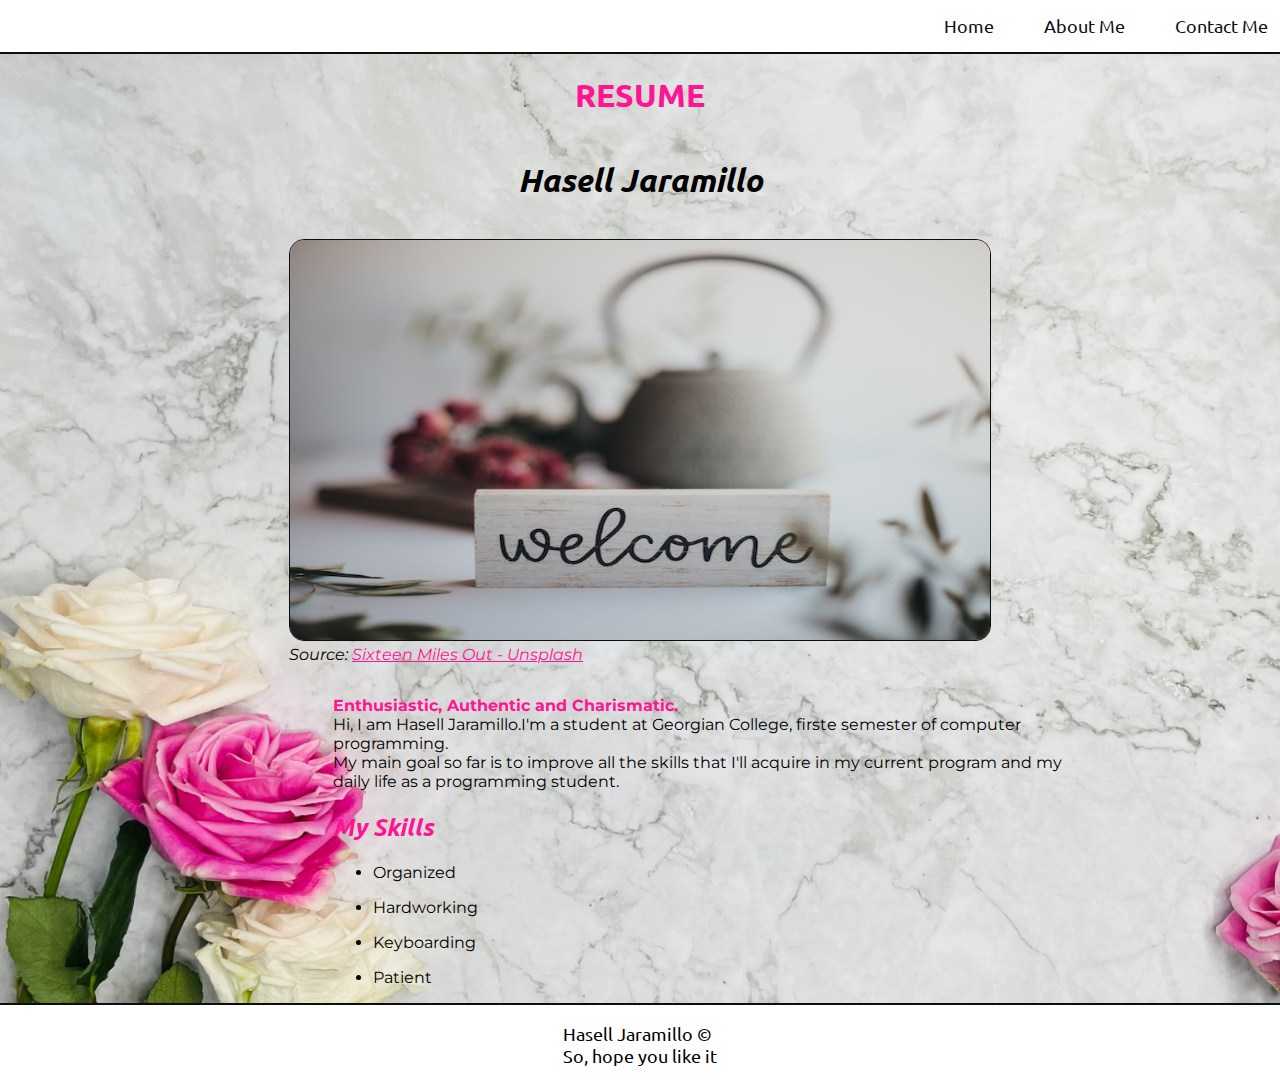
<file: index.html>
<!DOCTYPE html>
<html lang="en">
<head>
  <meta charset="UTF-8">
  <meta http-equiv="X-UA-Compatible" content="IE=edge">
  <meta name="viewport" content="width=device-width, initial-scale=1.0">
  <title>Home</title>
  <link rel="stylesheet" href="./css/style.css">
  <link rel="preconnect" href="https://fonts.googleapis.com">
  <link rel="preconnect" href="https://fonts.gstatic.com" crossorigin>
  <link href="https://fonts.googleapis.com/css2?family=Montserrat&family=Ubuntu&display=swap" rel="stylesheet">
</head>
<body>
  
    <header>

        <nav>
          <ul>
            <li>
              <a href="./">Home</a>
            </li>
  
            <li>
              <a href="./about.html">About Me</a>
            </li>

            <li>
              <a href="./contactme.html">Contact Me</a>
            </li>


          </ul>
        </nav>
    </header>
    <div class="bigbox">

    <h1>RESUME</h1>

    <h1> <em>Hasell Jaramillo </em> </h1>
      <figure>
        <img src="./sixteen-miles-out-OGND72jS-HE-unsplash (1).jpg" alt="A tag saying welcome" width="700" height="400"><br>
        <cite>
          Source: <a href="https://unsplash.com/@sixteenmilesout">Sixteen Miles Out - Unsplash</a></cite>
      </figure>

  <div class="clearfix">


    <p> <strong>Enthusiastic, Authentic and Charismatic.</strong> <br>
      Hi, I am Hasell Jaramillo.I'm a student at Georgian College, firste semester of computer programming. <br>
      My main goal so far is to improve all the skills that I'll acquire in my current program and my daily life as a programming student. </p>


    <h2><storng><em>My Skills</em></storng></h2>

    <ul>

      <li>
        <p>Organized</p>
      </li>

      <li>
        <p>Hardworking</p>
      </li>

      <li>
        <p>Keyboarding</p>
      </li>

      <li>
        <p>Patient</p>
      </li>

    </ul>

  </div>
    </div>

  
    <footer>
      <p>
           Hasell Jaramillo &copy; <br>
           So, hope you like it
      </p>
  </footer>

</body>
</html>
</file>
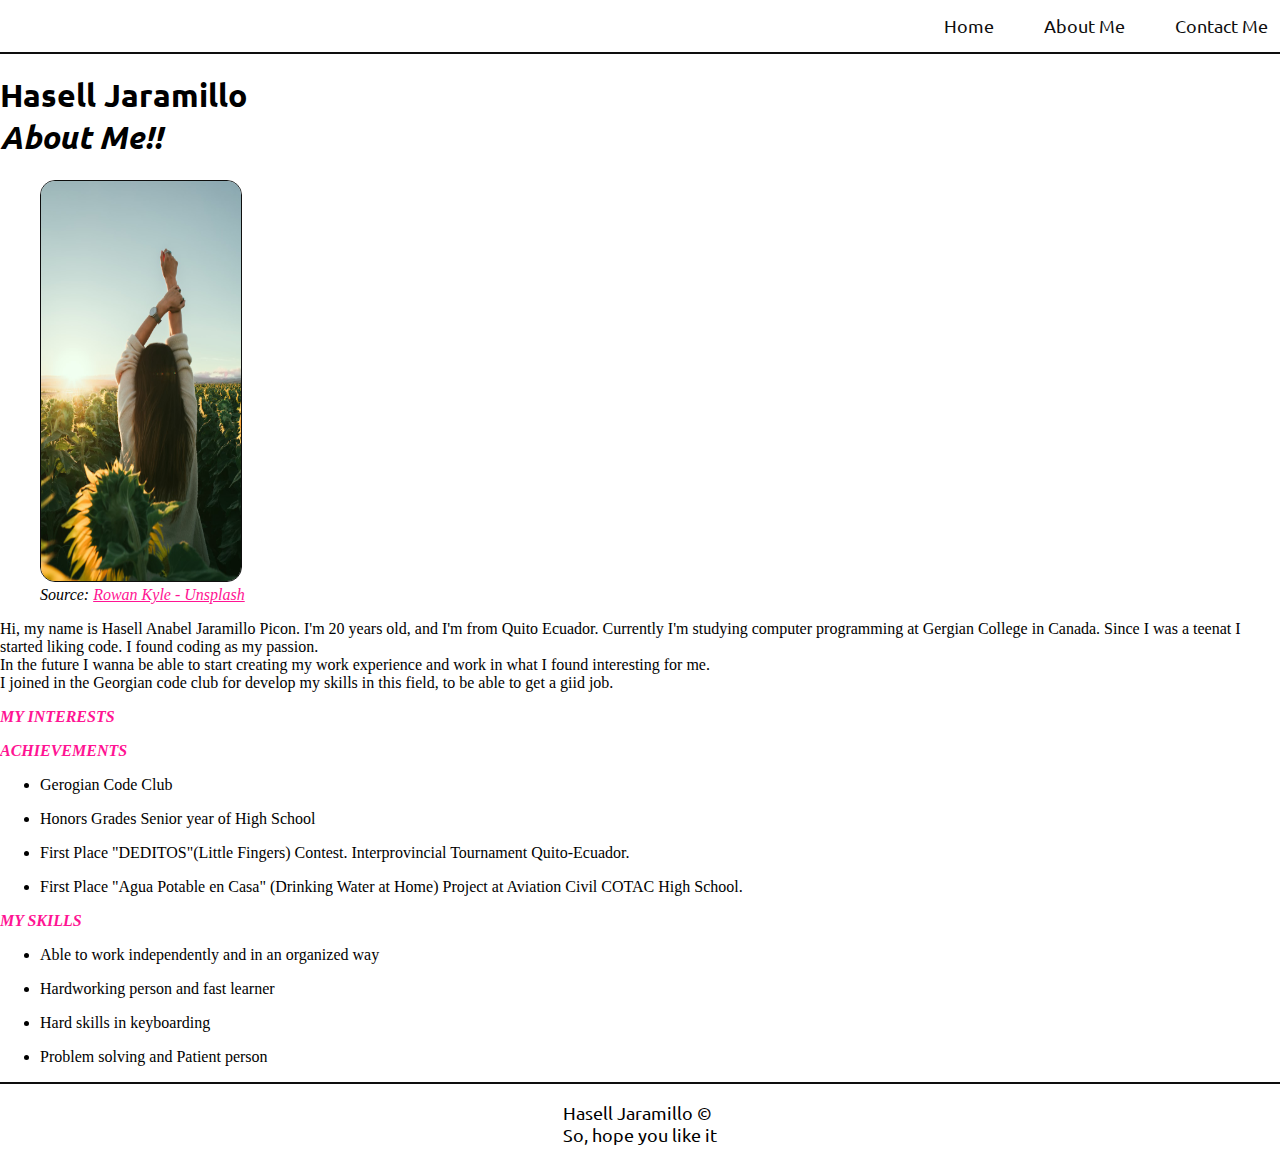
<file: about.html>
<!DOCTYPE html>
<html lang="en">
<head>
  <meta charset="UTF-8">
  <meta http-equiv="X-UA-Compatible" content="IE=edge">
  <meta name="viewport" content="width=device-width, initial-scale=1.0">
  <link rel="stylesheet" href="./css/style.css">
  <link rel="preconnect" href="https://fonts.googleapis.com">
  <link rel="preconnect" href="https://fonts.gstatic.com" crossorigin>
  <link href="https://fonts.googleapis.com/css2?family=Montserrat&family=Ubuntu&display=swap" rel="stylesheet">
  <title>About Me</title>
</head>

<body>
  <header>
    <nav>
      <ul>
        <li>
          <a href="./">Home</a>
        </li>

        <li>
          <a href="./about.html">About Me</a>
        </li>

        <li>
          <a href="./contactme.html">Contact Me</a>
        </li>


      </ul>
    </nav>

      <h1> Hasell Jaramillo<br>
        <em>About Me!!</em> </h1>                

  </header>

    <div class="clearfix"> </div>                    
     
    <figure>
        <img src="./rowan-kyle-smaS_Uxg4L0-unsplash (1).jpg" alt="A women rising hands" width="200" height="400"><br>
        <cite>
          Source: <a href="https://unsplash.com/@rowankyle">Rowan Kyle - Unsplash</a></cite>
    </figure>
    
    <section id="aboutme">
        <p>
        Hi, my name is Hasell Anabel Jaramillo Picon. I'm 20 years old, and I'm from Quito Ecuador. Currently I'm studying computer programming at Gergian College in Canada. Since I was a teenat I started liking code. I found coding as my passion.<br> 
        In the future I wanna be able to start creating my work experience and work in what I found interesting for me.</br> 
        I joined in the Georgian code club for develop my skills in this field, to be able to get a giid job. </p> 
    </section> 

    <section>

      <div class="clearfix"> </div>
      <strong><em>MY INTERESTS</em> </strong> 

      <p>

      </p>
    </section>

    <section>
      <div class="clearfix"> </div>
        <strong><em>ACHIEVEMENTS</em> </strong>   
      <div class="clearfix"> </div>
      <ul>
        <li>
          <p>Gerogian Code Club</p>
        </li>

        <li>
          <p>Honors Grades Senior year of High School</p>
        </li>

        <li>
          <p>First Place "DEDITOS"(Little Fingers) Contest. Interprovincial Tournament Quito-Ecuador.</p>
        </li>

        <li>
          <p>First Place "Agua Potable en Casa" (Drinking Water at Home) Project at Aviation Civil COTAC High School.</p>
        </li>
      </ul>


    </section>


    <section>

      <div class="clearfix"> </div>
      <strong><em>MY SKILLS</em> </strong>  

    <div class="clearfix"> </div>
    <ul>
      <li>
        <p>Able to work independently and in an organized way</p>
      </li>

      <li>
        <p>Hardworking person and fast learner</p>
      </li>

      <li>
        <p>Hard skills in keyboarding</p>
      </li>

      <li>
        <p>Problem solving and Patient person</p>
      </li>
    </ul>


    </section>


    <footer>
      <p>
           Hasell Jaramillo &copy; <br>
           So, hope you like it 
      </p>
  </footer>
</body>
</html>
</file>
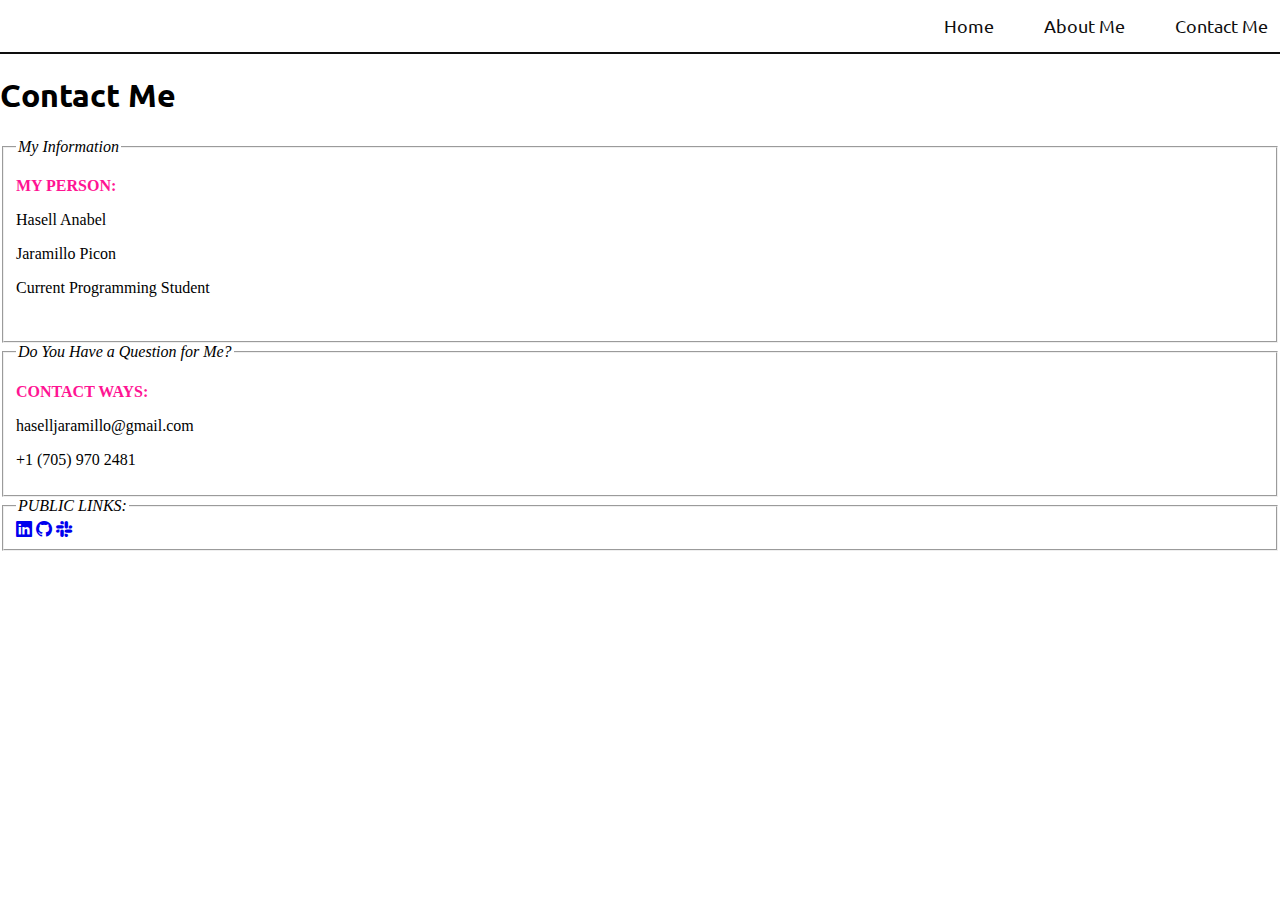
<file: contactme.html>
<!DOCTYPE html>
<html lang="en">

<head>
  <meta charset="UTF-8">
  <meta http-equiv="X-UA-Compatible" content="IE=edge">
  <meta name="viewport" content="width=device-width, initial-scale=1.0">
  <title>Contact Me</title>
  <link rel="stylesheet" href="https://cdn.jsdelivr.net/npm/bootstrap-icons@1.9.1/font/bootstrap-icons.css">
  <link rel="stylesheet" href="./css/style.css">
  <link rel="preconnect" href="https://fonts.googleapis.com">
  <link rel="preconnect" href="https://fonts.gstatic.com" crossorigin>
  <link href="https://fonts.googleapis.com/css2?family=Montserrat&family=Ubuntu&display=swap" rel="stylesheet">
</head>

<body>
  <header>
    <nav>
      <ul>
        <li>
          <a href="./">Home</a>
        </li>

        <li>
          <a href="./about.html">About Me</a>
        </li>

        <li>
          <a href="./contactme.html">Contact Me</a>
        </li>


      </ul>
    </nav>

    <h1>Contact Me</h1>
  </header>

  <fieldset>
    <legend><em>My Information</em></legend>

    <p><strong>MY PERSON:</strong></p>
    <p>Hasell Anabel</p>
    <p>Jaramillo Picon</p>
    <p>Current Programming Student </p><br>
  </fieldset>

  <fieldset>
    <legend><em>Do You Have a Question for Me?</em></legend>
    <div>

      <p><strong>CONTACT WAYS:</strong></p>
      <p>haselljaramillo@gmail.com</p>
      <p>+1 (705) 970 2481</p>

  </fieldset>

  <section>
    <fieldset>
      <legend><em>PUBLIC LINKS:</em></legend>

      <a href="https://www.linkedin.com/in/hasell-pic%C3%B3n-1bb07a250/" target="_blank" class="blue_icon"><i
          class="bi bi-linkedin "></i></a>

      <a href="https://github.com/HasellAnnabel" target="_blank" class="blueviolet_icon"><i
          class="bi bi-github"></i></a>


      <a href="https://gccompstudies.slack.com/home" class="gray_icon" target="_blank"><i class="bi bi-slack"></i></a>

    </fieldset>


  </section>




</body>

</html>
</file>
<file: css/style.css>
body{
    padding:0;
    margin:0;
}
header nav ul{
    display: flex;
    justify-content: flex-end;
    gap: 50px;
    font-family: 'Ubuntu',sans-serif;
    padding: 15px 12px;
    border-bottom: 2px solid #0e0e0e;
    margin: 0;
}
header nav ul li{
    list-style: none;
}

header nav ul li a{
    text-decoration: none;
    color: #0e0e0e;
    font-size: 18px;
}
header nav ul li a:hover{
    text-decoration: underline;
    color: #ff1493;
}

h1,h2,h3,h4,h5,h6{
    font-family: 'Ubuntu',sans-serif;
}

.bigbox {
    display: flex;
    flex-direction: column;
    align-items: center;
    font-family: 'Montserrat', sans-serif;
    background-image: url('../ng-creative-ygZZXuM08jU-unsplash.jpg');
    background-size: cover;
}

.bigbox h1:first-child, strong, h2, cite> a{
    color: #ff1493;
}

.clearfix{
    margin-left: 12%;
    max-width: 60%;
}

footer{
    border-top: 2px solid #0e0e0e;
    display: flex;
    justify-content: center;
    font-size: 18px;
    font-family: 'Ubuntu',sans-serif;

}

img{
    border-radius: 15px;
    border: 1px solid #0e0e0e;
}
</file>
